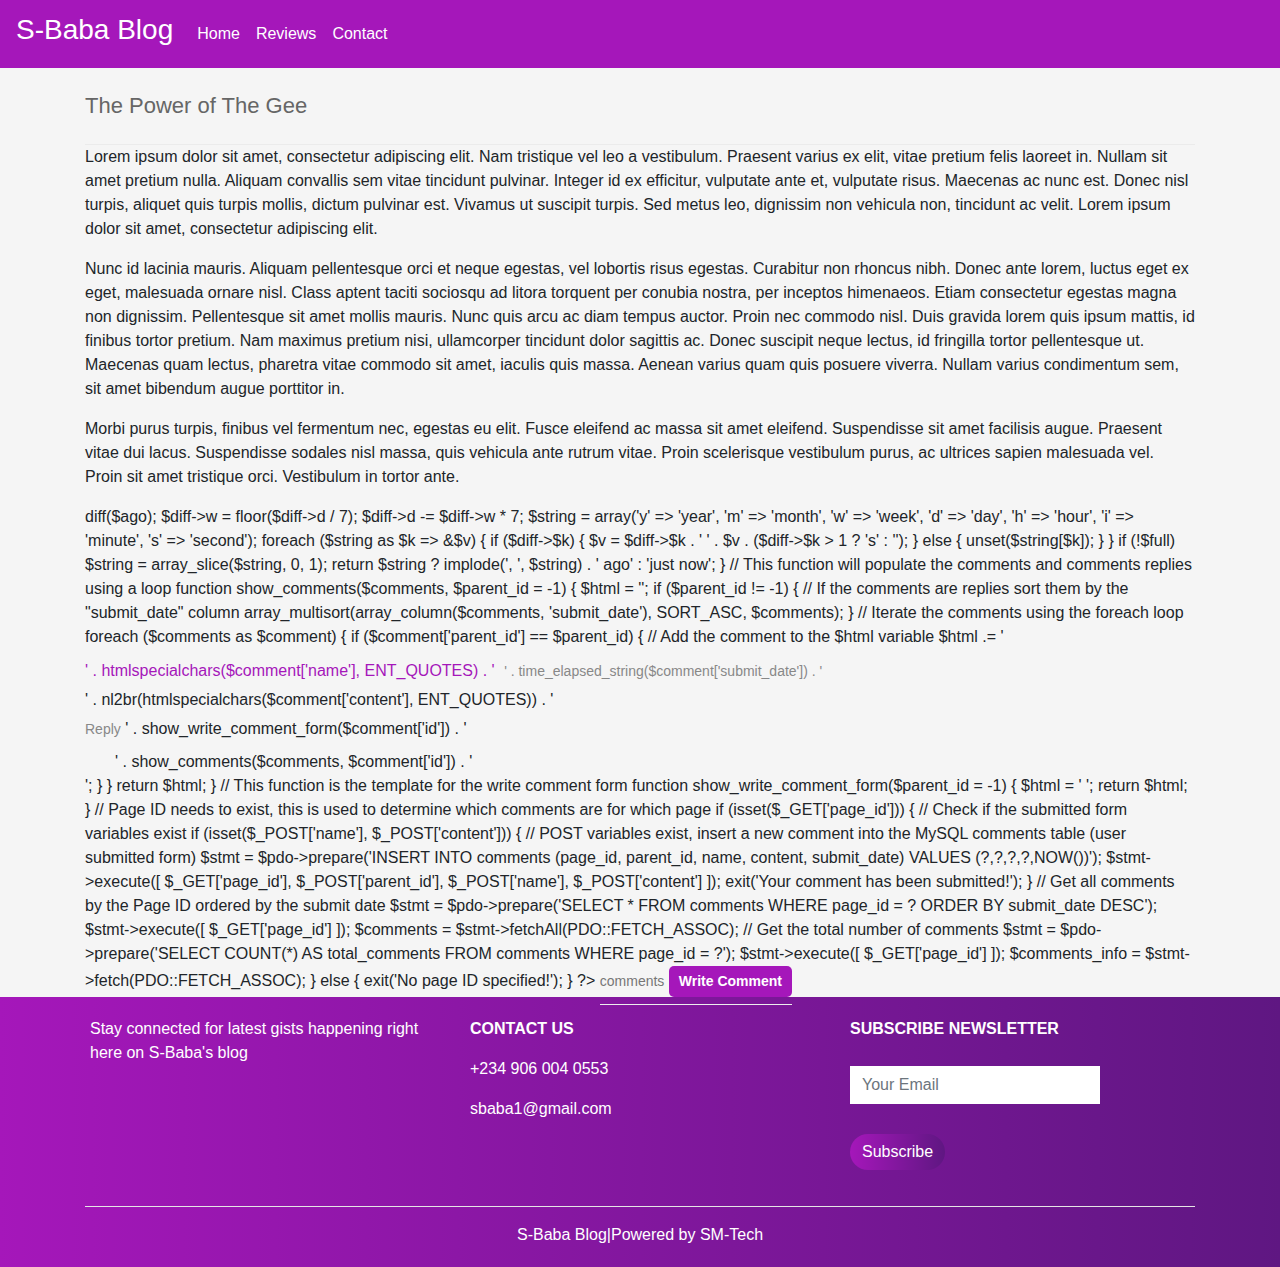
<file: index.html>
<!DOCTYPE html>
<html>
	<head>
		<meta charset="utf-8">
		<title>S-Baba Blog</title>
		<link rel="stylesheet" type="text/css" href="css/bootstrap.min.css">
		<link rel="stylesheet" type="text/css" href="css/fontawesome.min.css">
		<link href="css/style.css" rel="stylesheet" type="text/css">
		<link href="css/review.css" rel="stylesheet" type="text/css">
		<link href="css/comment.css" rel="stylesheet" type="text/css">
		<script type="text/javascript" src="js/jquery-3.3.1.min.js"></script>
		<script type="text/javascript" src="js/bootstrap.min.js"></script>
	</head>
	<body>
			<nav class="navbar navbar-expand-lg navbar-dark" style="background-color: #a517ba;">
				<a href="#" class="navbar-brand">
					<h3>S-Baba Blog</h3>
				</a> 
				<button type="button" class="navbar-toggler" data-toggle="collapse"
				data-target="#navbarCollapse">
				<span class="navbar-toggler-icon"></span>
				</button>

				<div class="collapse navbar-collapse" id="navbarCollapse">
				<div class="navbar-nav">
					<a href="index.html" class="nav-item nav-link active" >Home<span class="sr-only">(current)</span></a>
					<a href="review.html" class="nav-item nav-link active">Reviews</a>
					<a href="#footer" class="nav-item nav-link active">Contact</a>
					
				</div>
				</div>
			</nav>

			<div class="container">
				<div class="content home">
					<h2>The Power of The Gee</h2>

					<p>Lorem ipsum dolor sit amet, consectetur adipiscing elit. Nam tristique vel leo a vestibulum. Praesent varius ex elit, vitae pretium felis laoreet in. Nullam sit amet pretium nulla. Aliquam convallis sem vitae tincidunt pulvinar. Integer id ex efficitur, vulputate ante et, vulputate risus. Maecenas ac nunc est. Donec nisl turpis, aliquet quis turpis mollis, dictum pulvinar est. Vivamus ut suscipit turpis. Sed metus leo, dignissim non vehicula non, tincidunt ac velit. Lorem ipsum dolor sit amet, consectetur adipiscing elit.</p>

					<p>Nunc id lacinia mauris. Aliquam pellentesque orci et neque egestas, vel lobortis risus egestas. Curabitur non rhoncus nibh. Donec ante lorem, luctus eget ex eget, malesuada ornare nisl. Class aptent taciti sociosqu ad litora torquent per conubia nostra, per inceptos himenaeos. Etiam consectetur egestas magna non dignissim. Pellentesque sit amet mollis mauris. Nunc quis arcu ac diam tempus auctor. Proin nec commodo nisl. Duis gravida lorem quis ipsum mattis, id finibus tortor pretium. Nam maximus pretium nisi, ullamcorper tincidunt dolor sagittis ac. Donec suscipit neque lectus, id fringilla tortor pellentesque ut. Maecenas quam lectus, pharetra vitae commodo sit amet, iaculis quis massa. Aenean varius quam quis posuere viverra. Nullam varius condimentum sem, sit amet bibendum augue porttitor in.</p>

					<p>Morbi purus turpis, finibus vel fermentum nec, egestas eu elit. Fusce eleifend ac massa sit amet eleifend. Suspendisse sit amet facilisis augue. Praesent vitae dui lacus. Suspendisse sodales nisl massa, quis vehicula ante rutrum vitae. Proin scelerisque vestibulum purus, ac ultrices sapien malesuada vel. Proin sit amet tristique orci. Vestibulum in tortor ante.</p>
					
				</div>
			</div>
			<div class="container">
				<div class="comments"></div>
			</div>

			<section id="footer">
				<div class="container">
					<div class="row">
						<div class="col-md-4 footer-box">
							<p>Stay connected for latest gists happening right here on S-Baba's blog</p>
						</div>
						<div class="col-md-4 footer-box">
							<p><b>CONTACT US</b></p>
							<p>+234 906 004 0553</p>
							<p>sbaba1@gmail.com</p>
						</div>
						<div class="col-md-4 footer-box">
							<p><b>SUBSCRIBE NEWSLETTER</b></p>
							<input type="email" class="form-control" placeholder="Your Email">
							<button type="button" class="btn btn-primary"><a href="#">Subscribe</a></button>
						</div>
					</div>
					<hr>
					<p class="copyright">S-Baba Blog|Powered by SM-Tech</p>
				</div>
			</section>



		<script>
		const comments_page_id = 1; // This number should be unique on every page
		fetch("include/comment.php?page_id=" + comments_page_id).then(response => response.text()).then(data => {
			document.querySelector(".comments").innerHTML = data;
			document.querySelectorAll(".comments .write_comment_btn, .comments .reply_comment_btn").forEach(element => {
				element.onclick = event => {
					event.preventDefault();
					document.querySelectorAll(".comments .write_comment").forEach(element => element.style.display = 'none');
					document.querySelector("div[data-comment-id='" + element.getAttribute("data-comment-id") + "']").style.display = 'block';
					document.querySelector("div[data-comment-id='" + element.getAttribute("data-comment-id") + "'] input[name='name']").focus();
				};
			});
			document.querySelectorAll(".comments .write_comment form").forEach(element => {
				element.onsubmit = event => {
					event.preventDefault();
					fetch("include/comment.php?page_id=" + comments_page_id, {
						method: 'POST',
						body: new FormData(element)
					}).then(response => response.text()).then(data => {
						element.parentElement.innerHTML = data;
					});
				};
			});
		});
		</script>
	</body>
</html>
</file>
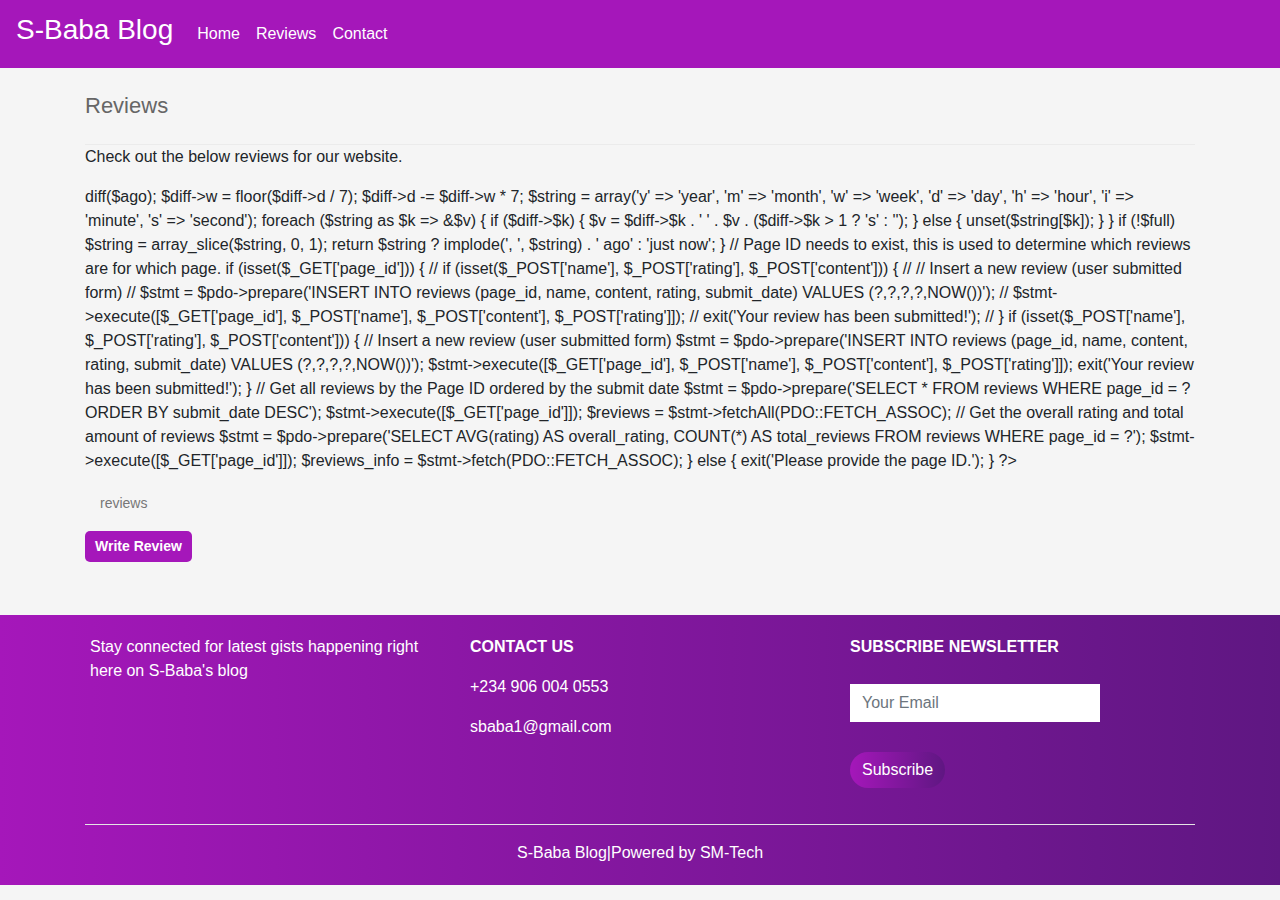
<file: review.html>
<!DOCTYPE html>
<html>
	<head>
		<meta charset="utf-8">
		<title>S-Baba Blog</title>
		<link rel="stylesheet" type="text/css" href="css/bootstrap.min.css">
		<link rel="stylesheet" type="text/css" href="css/fontawesome.min.css">
		<link href="css/style.css" rel="stylesheet" type="text/css">
		<link href="css/review.css" rel="stylesheet" type="text/css">
		<link href="css/comment.css" rel="stylesheet" type="text/css">
		<script type="text/javascript" src="js/jquery-3.3.1.min.js"></script>
		<script type="text/javascript" src="js/bootstrap.min.js"></script>
	</head>
	<body>
	    	<nav class="navbar navbar-expand-lg navbar-dark" style="background-color: #a517ba;">
				<a href="#" class="navbar-brand">
					<h3>S-Baba Blog</h3>
				</a> 
				<button type="button" class="navbar-toggler" data-toggle="collapse"
				data-target="#navbarCollapse">
				<span class="navbar-toggler-icon"></span>
				</button>

				<div class="collapse navbar-collapse" id="navbarCollapse">
				<div class="navbar-nav">
					<a href="index.html" class="nav-item nav-link active" >Home<span class="sr-only">(current)</span></a>
					<a href="review.html" class="nav-item nav-link active">Reviews</a>
					<a href="#footer" class="nav-item nav-link active">Contact</a>
					
				</div>
				</div>
			</nav>
	    <div class="container">
		    <div class="content home">
				<h2>Reviews</h2>
				<p>Check out the below reviews for our website.</p>
				<div class="reviews"></div>
			</div>
	    </div>


		<section id="footer">
			<div class="container">
				<div class="row">
					<div class="col-md-4 footer-box">
						<p>Stay connected for latest gists happening right here on S-Baba's blog</p>
					</div>
					<div class="col-md-4 footer-box">
						<p><b>CONTACT US</b></p>
						<p>+234 906 004 0553</p>
						<p>sbaba1@gmail.com</p>
					</div>
					<div class="col-md-4 footer-box">
						<p><b>SUBSCRIBE NEWSLETTER</b></p>
						<input type="email" class="form-control" placeholder="Your Email">
						<button type="button" class="btn btn-primary"><a href="#">Subscribe</a></button>
					</div>
				</div>
				<hr>
				<p class="copyright">S-Baba Blog|Powered by SM-Tech</p>
			</div>
		</section>
		<script>
const reviews_page_id = 1;
fetch("include/reviews.php?page_id=" + reviews_page_id).then(response => response.text()).then(data => {
	document.querySelector(".reviews").innerHTML = data;
	document.querySelector(".reviews .write_review_btn").onclick = event => {
		event.preventDefault();
		document.querySelector(".reviews .write_review").style.display = 'block';
		document.querySelector(".reviews .write_review input[name='name']").focus();
	};
	document.querySelector(".reviews .write_review form").onsubmit = event => {
		event.preventDefault();
		fetch("include/reviews.php?page_id=" + reviews_page_id, {
			method: 'POST',
			body: new FormData(document.querySelector(".reviews .write_review form"))
		}).then(response => response.text()).then(data => {
			document.querySelector(".reviews .write_review").innerHTML = data;
		});
	};
});
</script>
		</div>
	</body>
</html>
</file>
<file: css/style.css>
* {
    box-sizing: border-box;
    font-family: -apple-system, BlinkMacSystemFont, "segoe ui", roboto, oxygen, ubuntu, cantarell, "fira sans", "droid sans", "helvetica neue", Arial, sans-serif;
    font-size: 16px;
    -webkit-font-smoothing: antialiased;
    -moz-osx-font-smoothing: grayscale;
}
body {
    background-color: whitesmoke;
    margin: 0;
}
.content {
    width: 100%;
    margin: 0 auto;
}
.content h2 {
    margin: 0;
    padding: 25px 0;
    font-size: 22px;
    border-bottom: 1px solid #ebebeb;
    color: #666666;
}
</file>
<file: css/review.css>
.reviews .overall_rating .num {
    font-size: 30px;
    font-weight: bold;
    color: #F5A624;
}
.reviews .overall_rating .stars {
    letter-spacing: 3px;
    font-size: 32px;
    color: #F5A624;
    padding: 0 5px 0 10px;
}
.reviews .overall_rating .total {
    color: #777777;
    font-size: 14px;
}
.reviews .write_review_btn, .reviews .write_review button {
    display: inline-block;
    background-color: #a517ba;
    color: #fff;
    text-decoration: none;
    margin: 10px 0 0 0;
    padding: 5px 10px;
    border-radius: 5px;
    font-size: 14px;
    font-weight: 600;
    border: 0;
}
.reviews .write_review {
    display: none;
    padding: 20px 0 10px 0;
}
.reviews .write_review textarea {
    width: 100%;
    padding: 10px;
    border: 1px solid #a517ba;
    border-radius: 5px;
    height: 150px;
    margin-top: 10px;
}
.reviews .write_review input {
    display: block;
    width: 250px;
    padding: 10px;
    border: 1px solid #a517ba;
    border-radius: 5px;
    margin-top: 10px;
}
.reviews .write_review button {
    cursor: pointer;
}
.reviews .review {
    padding: 20px 0;
    border-bottom: 1px solid #eee;
}
.reviews .review .name {
    padding: 0 0 3px 0;
    margin: 0;
    font-size: 18px;
    color: #a517ba;
}
.reviews .review .rating {
    letter-spacing: 2px;
    font-size: 22px;
    color: #F5A624;
}
.reviews .review .date {
    color: #888888;
    font-size: 14px;
}
.reviews .review .content {
    padding: 5px 0;
}
.reviews .review:last-child {
    border-bottom: 0;
}
</file>
<file: css/comment.css>
.comments .comment_header {
    display: inline;
    justify-content: space-between;
    border-bottom: 1px solid #eee;
    padding: 15px 0;
    margin-bottom: 10px;
    align-items: center;
}
.comments .comment_header .total {
    color: #777777;
    font-size: 14px;
}
.comments .comment_header .write_comment_btn {
    margin: 0;
}
.comments .write_comment_btn, .comments .write_comment button {
    display: inline-block;
    background-color: #a517ba;
    color: #fff;
    text-decoration: none;
    margin: 10px 0 0 0;
    padding: 5px 10px;
    border-radius: 5px;
    font-size: 14px;
    font-weight: 600;
    border: 0;
}
.comments .write_comment {
    display: none;
    padding: 20px 0 10px 0;
}
.comments .write_comment textarea {
    width: 100%;
    padding: 10px;
    border: 1px solid #a517ba;
    border-radius: 5px;
    height: 150px;
    margin-top: 10px;
}
.comments .write_comment input {
    display: block;
    width: 250px;
    padding: 10px;
    border: 1px solid #a517ba;
    border-radius: 5px;
    margin-top: 10px;
}
.comments .write_comment button {
    cursor: pointer;
}
.comments .comment {
    padding-top: 10px;
}
.comments .comment .name {
    display: inline;
    padding: 0 5px 3px 0;
    margin: 0;
    font-size: 16px;
    color: #a517ba;
}
.comments .comment .date {
    color: #888888;
    font-size: 14px;
}
.comments .comment .content {
    padding: 5px 0 5px 0;
}
.comments .comment .reply_comment_btn {
    display: inline-block;
    text-decoration: none;
    margin-bottom: 10px;
    font-size: 14px;
    color: #888888;
}
.comments .comment .replies {
    padding-left: 30px;
}
#footer{
    background-image: linear-gradient(to right,#a517ba,#5f1782);
    color: #fff;    
}
.footer-box{
    padding: 20px;
}
.footer-box .form-control{
box-shadow: none!important;
border: none;
border-radius: 0;
margin-top: 25px;
max-width: 250px;
}
.footer-box .btn-primary{
    box-shadow: none!important;
    border: none;
    border-radius: 300px;
    margin-top: 30px;
    background-image: linear-gradient(to right,#a517ba,#5f1782);
    color: white;
}
hr{
    background-color: #fff;
}
.copyright{
    margin-bottom: 0;
    padding-bottom: 20px;
    text-align: center;
}
.footer-box a{
    color: white;
    text-decoration: none;
}
</file>
